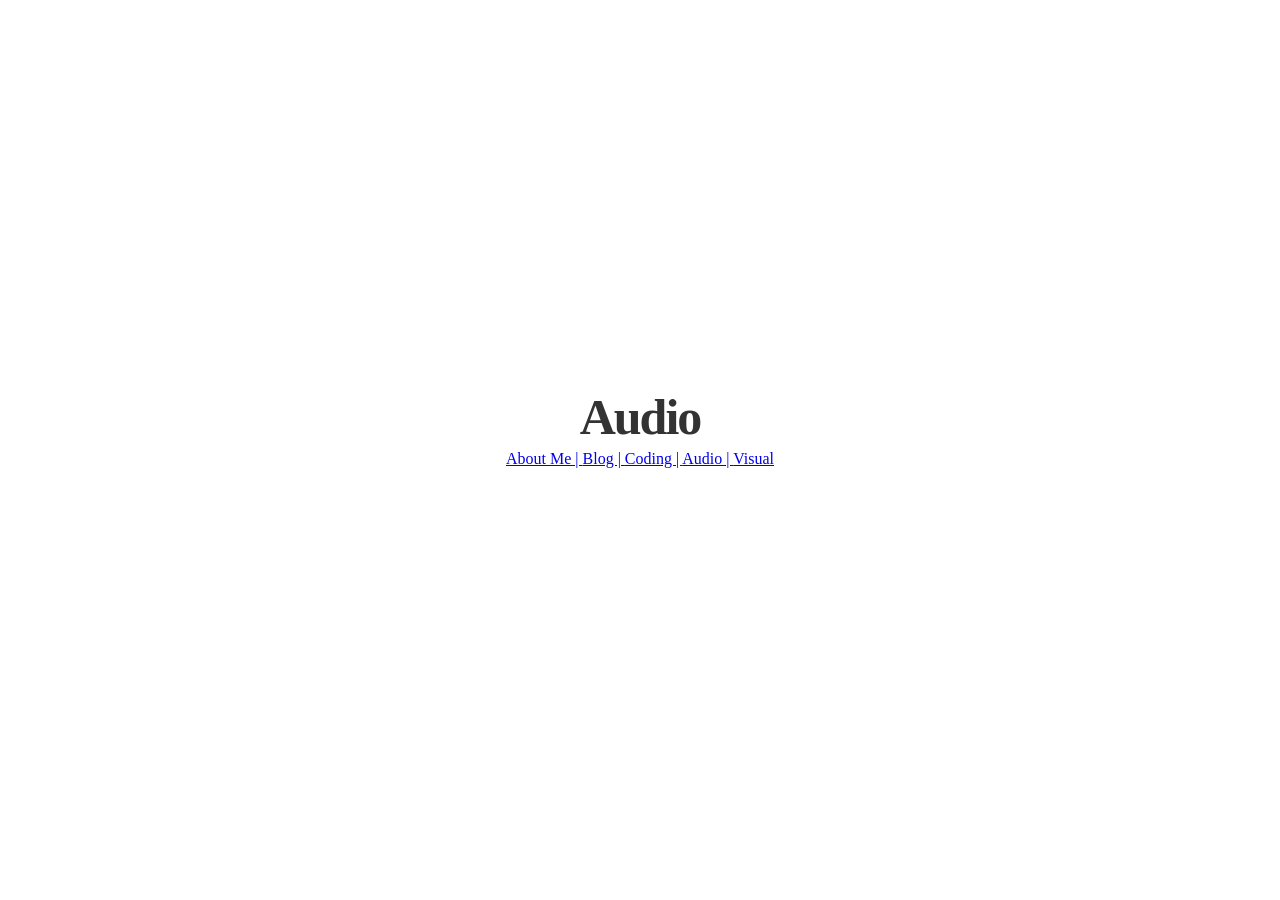
<file: audio.html>
<!DOCTYPE html>
<html>
    <head> 
          <meta charset="utf-8">
      <!-- (1) Optimize for mobile versions: http://goo.gl/EOpFl -->
      <meta name="viewport" content="width=device-width, initial-scale=1.0">
      <!-- (1) force latest IE rendering engine: bit.ly/1c8EiC9 -->
      <meta http-equiv="X-UA-Compatible" content="IE=edge">
      <link rel="stylesheet" type="text/css" media="screen" href="/css/main.css">
    <title> Audio | P. Regmi </title>
      <meta name="description" content="Pallav Regmi's Personal Website">
    
    
    
    </head>
    <body>
      <body>
      <div class="content">
          <div class="wrapper">
              <div class="pre-image"></div>
              <header class="header">
                  <h1 class="header1">
                      Audio
                  </h1>
                 
                  <div class="links">
                      <a href="aboutme.html"> About Me | </a>
                      
                      <a href="blog.html"> Blog | </a>
                      
                       <a href="coding.html"> Coding | </a>
                      
                       <a href="audio.html"> Audio | </a>
                      
                       <a href="visual.html"> Visual </a>
                     
                  
                  
                  </div>
              </header>
          </div>
      </div>
      
      <footer class="foot"></footer>
<!--
    <h1> Pallav's Website </h1>
    <p> welcome to Pallav Regmi's peresonal website </p>
-->
  </body>







</html>
</file>
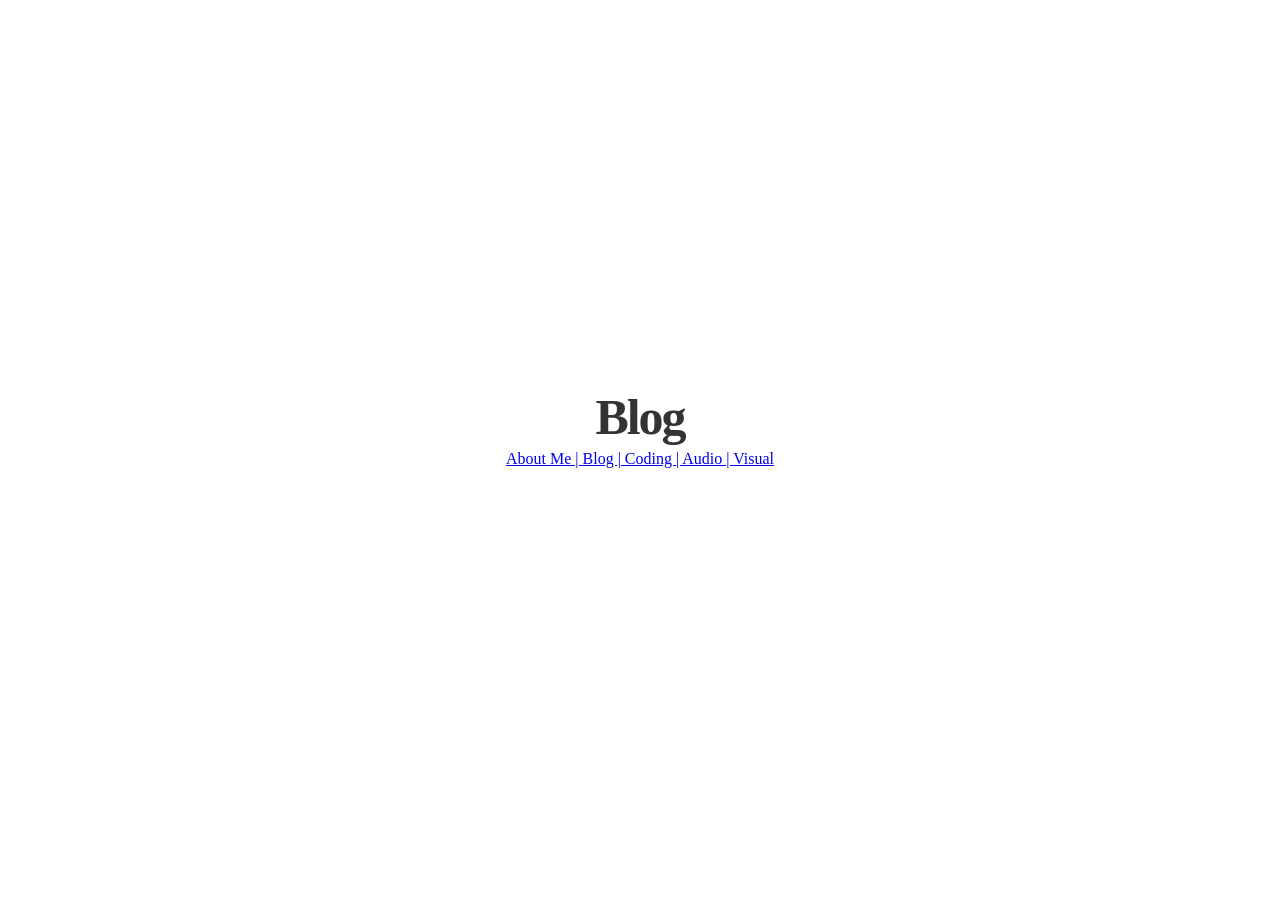
<file: blog.html>
<!DOCTYPE html>
<html>
    <head>
                  <meta charset="utf-8">
      <!-- (1) Optimize for mobile versions: http://goo.gl/EOpFl -->
      <meta name="viewport" content="width=device-width, initial-scale=1.0">
      <!-- (1) force latest IE rendering engine: bit.ly/1c8EiC9 -->
      <meta http-equiv="X-UA-Compatible" content="IE=edge">
      <link rel="stylesheet" type="text/css" media="screen" href="/css/main.css">
    <title> Blog | P. Regmi </title>
      <meta name="description" content="Pallav Regmi's Personal Website">
    
    
    
    
    </head>
    <body>
      <div class="content">
          <div class="wrapper">
              <div class="pre-image"></div>
              <header class="header">
                  <h1 class="header1">
                      Blog
                  </h1>
                 
                  <div class="links">
                      <a href="aboutme.html"> About Me | </a>
                      
                      <a href="blog.html"> Blog | </a>
                      
                       <a href="coding.html"> Coding | </a>
                      
                       <a href="audio.html"> Audio | </a>
                      
                       <a href="visual.html"> Visual </a>
                     
                  
                  
                  </div>
              </header>
          </div>
      </div>
      
      <footer class="foot"></footer>
<!--
    <h1> Pallav's Website </h1>
    <p> welcome to Pallav Regmi's peresonal website </p>
-->
  </body>







</html>
</file>
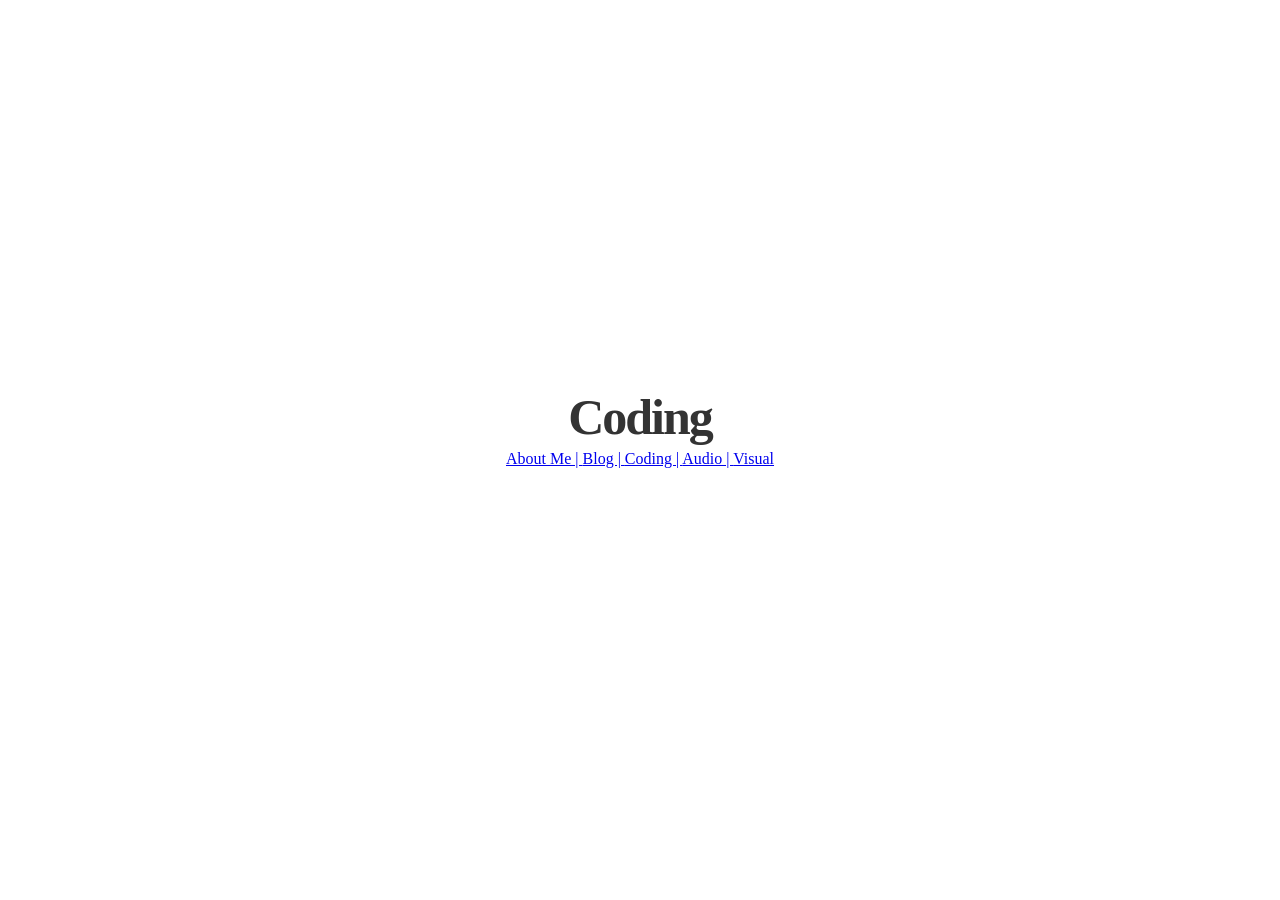
<file: coding.html>
<!DOCTYPE html>
<html>
    <head> 
                  <meta charset="utf-8">
      <!-- (1) Optimize for mobile versions: http://goo.gl/EOpFl -->
      <meta name="viewport" content="width=device-width, initial-scale=1.0">
      <!-- (1) force latest IE rendering engine: bit.ly/1c8EiC9 -->
      <meta http-equiv="X-UA-Compatible" content="IE=edge">
      <link rel="stylesheet" type="text/css" media="screen" href="/css/main.css">
    <title> Coding| P. Regmi </title>
      <meta name="description" content="Pallav Regmi's Personal Website">
    
    
    
    
    </head>
    <body>
  <body>
      <div class="content">
          <div class="wrapper">
              <div class="pre-image"></div>
              <header class="header">
                  <h1 class="header1">
                      Coding
                  </h1>
                 
                  <div class="links">
                      <a href="aboutme.html"> About Me | </a>
                      
                      <a href="blog.html"> Blog | </a>
                      
                       <a href="coding.html"> Coding | </a>
                      
                       <a href="audio.html"> Audio | </a>
                      
                       <a href="visual.html"> Visual </a>
                     
                  
                  
                  </div>
              </header>
          </div>
      </div>
      
      <footer class="foot"></footer>
<!--
    <h1> Pallav's Website </h1>
    <p> welcome to Pallav Regmi's peresonal website </p>
-->
  </body>







</html>
</file>
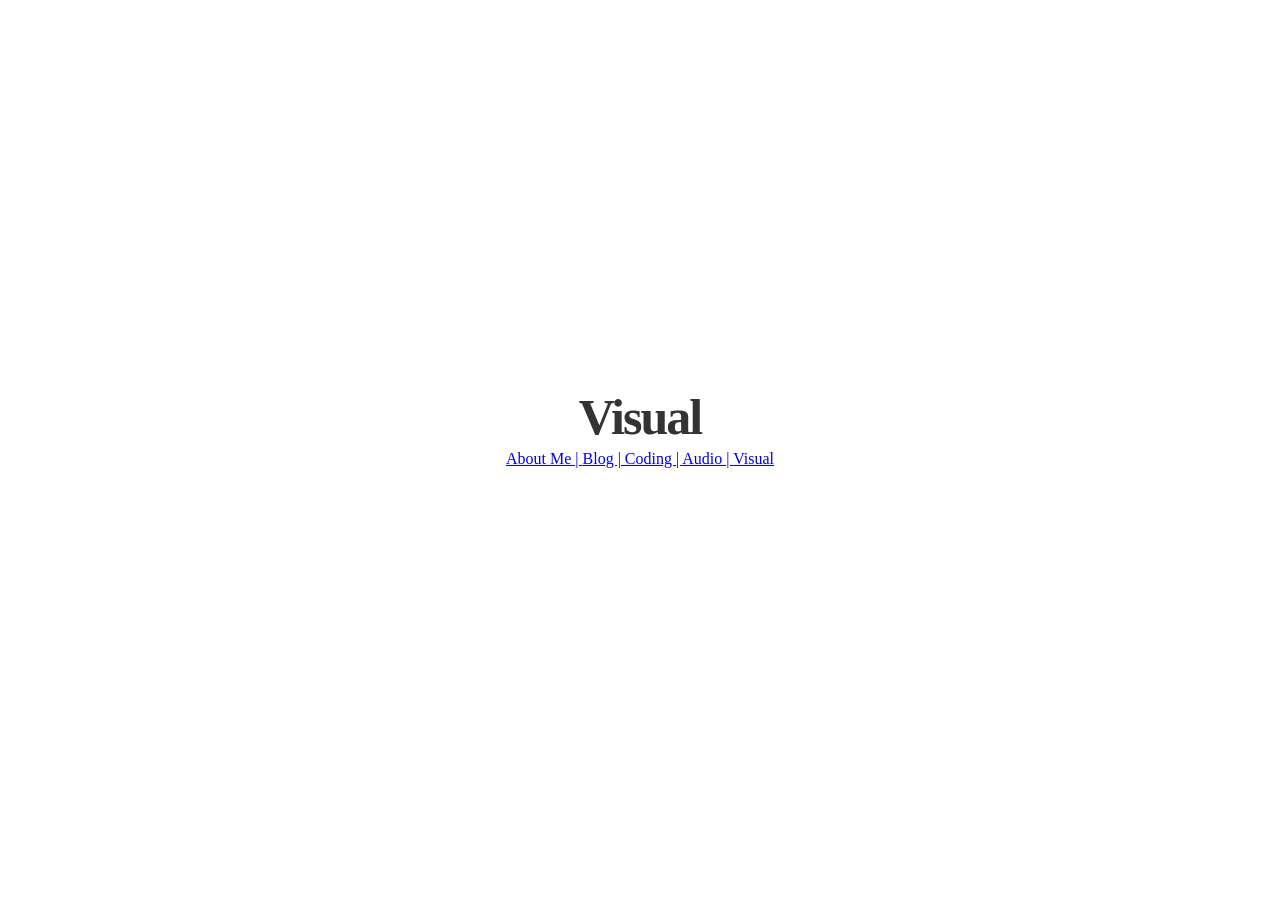
<file: visual.html>
<!DOCTYPE html>
<html>
    <head> 
    
                  <meta charset="utf-8">
      <!-- (1) Optimize for mobile versions: http://goo.gl/EOpFl -->
      <meta name="viewport" content="width=device-width, initial-scale=1.0">
      <!-- (1) force latest IE rendering engine: bit.ly/1c8EiC9 -->
      <meta http-equiv="X-UA-Compatible" content="IE=edge">
      <link rel="stylesheet" type="text/css" media="screen" href="/css/main.css">
    <title> Visual | P. Regmi </title>
      <meta name="description" content="Pallav Regmi's Personal Website">
    
    
    
    </head>
    <body>
  <body>
      <div class="content">
          <div class="wrapper">
              <div class="pre-image"></div>
              <header class="header">
                  <h1 class="header1">
                      Visual
                  </h1>
                 
                  <div class="links">
                      <a href="aboutme.html"> About Me | </a>
                      
                      <a href="blog.html"> Blog | </a>
                      
                       <a href="coding.html"> Coding | </a>
                      
                       <a href="audio.html"> Audio | </a>
                      
                       <a href="visual.html"> Visual </a>
                     
                  
                  
                  </div>
              </header>
          </div>
      </div>
      
      <footer class="foot"></footer>
<!--
    <h1> Pallav's Website </h1>
    <p> welcome to Pallav Regmi's peresonal website </p>
-->
  </body>







</html>
</file>
<file: css/main.css>
div {
    display: block;
}
body {
    font-family: fantasy;
    text-rendering: optimizeLegibility;
/*
    -webkit-font-smoothing: antialiased;
    -moz-font-feature-settings: "liga=1, dlig=1";
    -ms-font-feature-settings: "liga","dlig";
    -webkit-font-feature-settings: "liga","dlig";
    -o-font-feature-settings: "liga","dlig";
    font-feature-settings:"liga","dlig";
*/
}


header{
    display: block;
}
.header{
    width: 100%;
    max-width: 640px;
    margin: 0 auto;
    position: relative;
    padding: 0 16px;
    -webkit-box-sizing: border-box;
    -moz-box-sizing: border-box;
    box-sizing: border-box;
}

.pre-image{
    height:300px;
    position:relative;
    overflow:hidden;
    background-color:#fff;
}

.header .main-image{
    width:240px;
    height:240px;
    position: absolute;
    top:-176px;
    right:50%;
    margin-right: -120px;
    background-size: cover;
    border-radius: 50%;
    z-index: 99;
    text-indent: -9999px;
    border: 3px solid #fff;
    background-color: #fff;
    -webkit-box-shadow: 0 1px 1px rgba(0,0,0,0.3);
    -moz-box-shadow: 0 1px 1px rgba(0,0,0,0.3);
    box-shadow: 0 1px 1px rgba(0,0,0,0.3);   
}

h1 {
    display: block;
    font-size:2em;
    margin-block: 0.67em;
    margin-inline:0px;
    font-weight:bold;  
}

.header .header1{
    margin:0;
    padding:84px 16px 8px;
    font-size:50px;
    text-align:center;
    font-weight:700;
    letter-spacing: -2px;
    outline:0;
    line-height:50px;
    word-break:break-word;
    color:#333;
}

.header .links{
    margin: 0 0 50px;
    text-align: center;
    color: #ccc;
}
</file>
